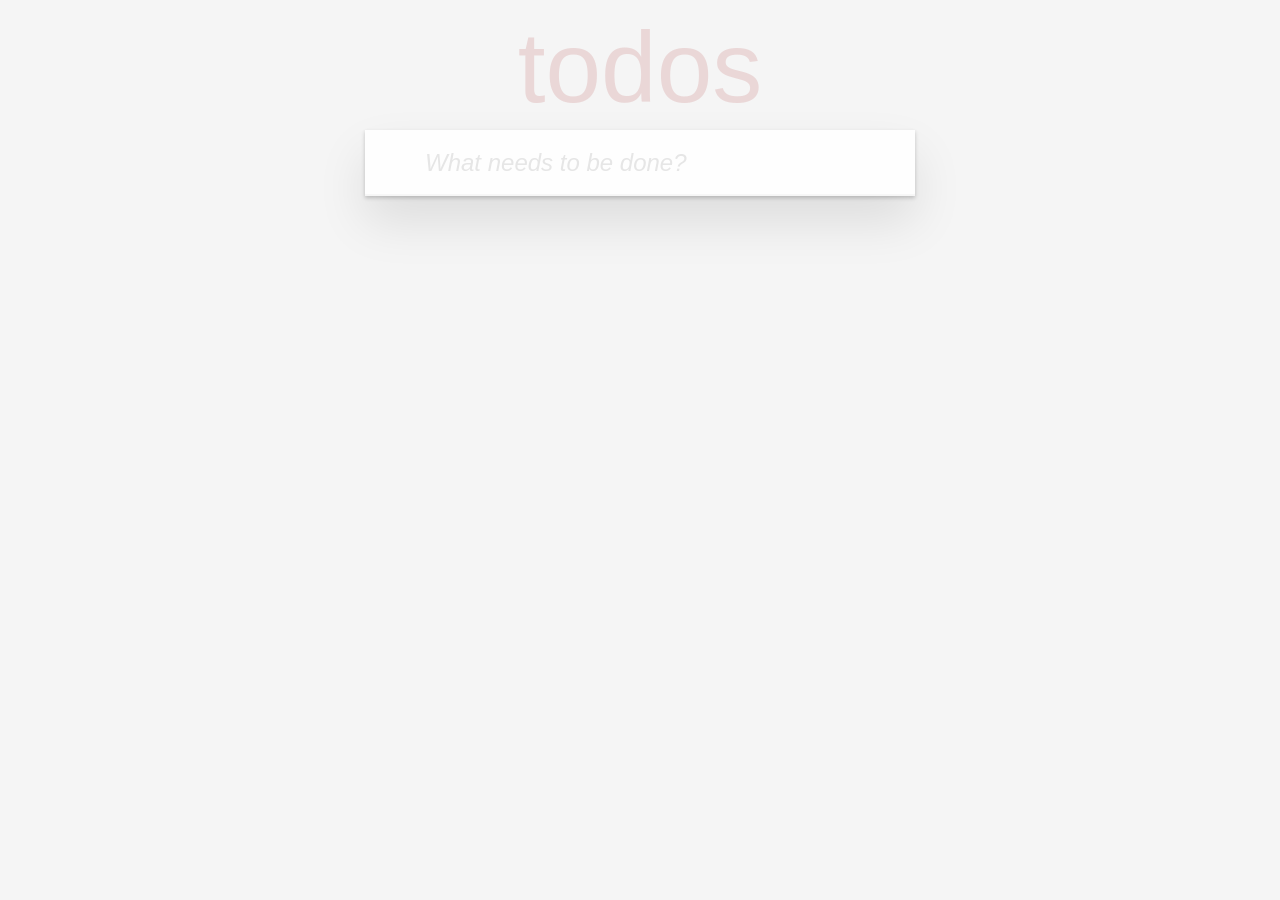
<file: Training JS/TodoList/index.html>
<!doctype html>
<html lang="en">
	<head>
		<meta charset="utf-8">
		<meta name="viewport" content="width=device-width, initial-scale=1">
		<title>Template • TodoMVC</title>
		<link rel="stylesheet" href="./css/base.css">
		<link rel="stylesheet" href="./css/index.css">
		<!-- CSS overrides - remove if you don't need it -->
	</head>
	<body>
		<div id="root"></div>
        <script type="module" src="./js/main.js"></script>
	</body>
</html>
</file>
<file: Training JS/TodoList/css/base.css>
hr {
	margin: 20px 0;
	border: 0;
	border-top: 1px dashed #c5c5c5;
	border-bottom: 1px dashed #f7f7f7;
}

.learn a {
	font-weight: normal;
	text-decoration: none;
	color: #b83f45;
}

.learn a:hover {
	text-decoration: underline;
	color: #787e7e;
}

.learn h3,
.learn h4,
.learn h5 {
	margin: 10px 0;
	font-weight: 500;
	line-height: 1.2;
	color: #000;
}

.learn h3 {
	font-size: 24px;
}

.learn h4 {
	font-size: 18px;
}

.learn h5 {
	margin-bottom: 0;
	font-size: 14px;
}

.learn ul {
	padding: 0;
	margin: 0 0 30px 25px;
}

.learn li {
	line-height: 20px;
}

.learn p {
	font-size: 15px;
	font-weight: 300;
	line-height: 1.3;
	margin-top: 0;
	margin-bottom: 0;
}

#issue-count {
	display: none;
}

.quote {
	border: none;
	margin: 20px 0 60px 0;
}

.quote p {
	font-style: italic;
}

.quote p:before {
	content: '“';
	font-size: 50px;
	opacity: .15;
	position: absolute;
	top: -20px;
	left: 3px;
}

.quote p:after {
	content: '”';
	font-size: 50px;
	opacity: .15;
	position: absolute;
	bottom: -42px;
	right: 3px;
}

.quote footer {
	position: absolute;
	bottom: -40px;
	right: 0;
}

.quote footer img {
	border-radius: 3px;
}

.quote footer a {
	margin-left: 5px;
	vertical-align: middle;
}

.speech-bubble {
	position: relative;
	padding: 10px;
	background: rgba(0, 0, 0, .04);
	border-radius: 5px;
}

.speech-bubble:after {
	content: '';
	position: absolute;
	top: 100%;
	right: 30px;
	border: 13px solid transparent;
	border-top-color: rgba(0, 0, 0, .04);
}

.learn-bar > .learn {
	position: absolute;
	width: 272px;
	top: 8px;
	left: -300px;
	padding: 10px;
	border-radius: 5px;
	background-color: rgba(255, 255, 255, .6);
	transition-property: left;
	transition-duration: 500ms;
}

@media (min-width: 899px) {
	.learn-bar {
		width: auto;
		padding-left: 300px;
	}

	.learn-bar > .learn {
		left: 8px;
	}
}
</file>
<file: Training JS/TodoList/css/index.css>
html,
body {
	margin: 0;
	padding: 0;
}

button {
	margin: 0;
	padding: 0;
	border: 0;
	background: none;
	font-size: 100%;
	vertical-align: baseline;
	font-family: inherit;
	font-weight: inherit;
	color: inherit;
	-webkit-appearance: none;
	appearance: none;
	-webkit-font-smoothing: antialiased;
	-moz-osx-font-smoothing: grayscale;
}

body {
	font: 14px 'Helvetica Neue', Helvetica, Arial, sans-serif;
	line-height: 1.4em;
	background: #f5f5f5;
	color: #4d4d4d;
	min-width: 230px;
	max-width: 550px;
	margin: 0 auto;
	-webkit-font-smoothing: antialiased;
	-moz-osx-font-smoothing: grayscale;
	font-weight: 300;
}

:focus {
	outline: 0;
}

.hidden {
	display: none;
}

.todoapp {
	background: #fff;
	margin: 130px 0 40px 0;
	position: relative;
	box-shadow: 0 2px 4px 0 rgba(0, 0, 0, 0.2),
	            0 25px 50px 0 rgba(0, 0, 0, 0.1);
}

.todoapp input::-webkit-input-placeholder {
	font-style: italic;
	font-weight: 300;
	color: #e6e6e6;
}

.todoapp input::-moz-placeholder {
	font-style: italic;
	font-weight: 300;
	color: #e6e6e6;
}

.todoapp input::input-placeholder {
	font-style: italic;
	font-weight: 300;
	color: #e6e6e6;
}

.todoapp h1 {
	position: absolute;
	top: -155px;
	width: 100%;
	font-size: 100px;
	font-weight: 100;
	text-align: center;
	color: rgba(175, 47, 47, 0.15);
	-webkit-text-rendering: optimizeLegibility;
	-moz-text-rendering: optimizeLegibility;
	text-rendering: optimizeLegibility;
}

.new-todo,
.edit {
	position: relative;
	margin: 0;
	width: 100%;
	font-size: 24px;
	font-family: inherit;
	font-weight: inherit;
	line-height: 1.4em;
	border: 0;
	color: inherit;
	padding: 6px;
	border: 1px solid #999;
	box-shadow: inset 0 -1px 5px 0 rgba(0, 0, 0, 0.2);
	box-sizing: border-box;
	-webkit-font-smoothing: antialiased;
	-moz-osx-font-smoothing: grayscale;
}

.new-todo {
	padding: 16px 16px 16px 60px;
	border: none;
	background: rgba(0, 0, 0, 0.003);
	box-shadow: inset 0 -2px 1px rgba(0,0,0,0.03);
}

.main {
	position: relative;
	z-index: 2;
	border-top: 1px solid #e6e6e6;
}

.toggle-all {
	width: 1px;
	height: 1px;
	border: none; /* Mobile Safari */
	opacity: 0;
	position: absolute;
	right: 100%;
	bottom: 100%;
}

.toggle-all + label {
	width: 60px;
	height: 34px;
	font-size: 0;
	position: absolute;
	top: -52px;
	left: -13px;
	-webkit-transform: rotate(90deg);
	transform: rotate(90deg);
}

.toggle-all + label:before {
	content: '❯';
	font-size: 22px;
	color: #e6e6e6;
	padding: 10px 27px 10px 27px;
}

.toggle-all:checked + label:before {
	color: #737373;
}

.todo-list {
	margin: 0;
	padding: 0;
	list-style: none;
}

.todo-list li {
	position: relative;
	font-size: 24px;
	border-bottom: 1px solid #ededed;
}

.todo-list li:last-child {
	border-bottom: none;
}

.todo-list li.editing {
	border-bottom: none;
	padding: 0;
}

.todo-list li.editing .edit {
	display: block;
	width: 506px;
	padding: 12px 16px;
	margin: 0 0 0 43px;
}

.todo-list li.editing .view {
	display: none;
}

.todo-list li .toggle {
	text-align: center;
	width: 40px;
	/* auto, since non-WebKit browsers doesn't support input styling */
	height: auto;
	position: absolute;
	top: 0;
	bottom: 0;
	margin: auto 0;
	border: none; /* Mobile Safari */
	-webkit-appearance: none;
	appearance: none;
}

.todo-list li .toggle {
	opacity: 0;
}

.todo-list li .toggle + label {
	/*
		Firefox requires `#` to be escaped - https://bugzilla.mozilla.org/show_bug.cgi?id=922433
		IE and Edge requires *everything* to be escaped to render, so we do that instead of just the `#` - https://developer.microsoft.com/en-us/microsoft-edge/platform/issues/7157459/
	*/
	background-image: url('data:image/svg+xml;utf8,%3Csvg%20xmlns%3D%22http%3A//www.w3.org/2000/svg%22%20width%3D%2240%22%20height%3D%2240%22%20viewBox%3D%22-10%20-18%20100%20135%22%3E%3Ccircle%20cx%3D%2250%22%20cy%3D%2250%22%20r%3D%2250%22%20fill%3D%22none%22%20stroke%3D%22%23ededed%22%20stroke-width%3D%223%22/%3E%3C/svg%3E');
	background-repeat: no-repeat;
	background-position: center left;
}

.todo-list li .toggle:checked + label {
	background-image: url('data:image/svg+xml;utf8,%3Csvg%20xmlns%3D%22http%3A//www.w3.org/2000/svg%22%20width%3D%2240%22%20height%3D%2240%22%20viewBox%3D%22-10%20-18%20100%20135%22%3E%3Ccircle%20cx%3D%2250%22%20cy%3D%2250%22%20r%3D%2250%22%20fill%3D%22none%22%20stroke%3D%22%23bddad5%22%20stroke-width%3D%223%22/%3E%3Cpath%20fill%3D%22%235dc2af%22%20d%3D%22M72%2025L42%2071%2027%2056l-4%204%2020%2020%2034-52z%22/%3E%3C/svg%3E');
}

.todo-list li label {
	word-break: break-all;
	padding: 15px 15px 15px 60px;
	display: block;
	line-height: 1.2;
	transition: color 0.4s;
}

.todo-list li.completed label {
	color: #d9d9d9;
	text-decoration: line-through;
}

.todo-list li .destroy {
	display: none;
	position: absolute;
	top: 0;
	right: 10px;
	bottom: 0;
	width: 40px;
	height: 40px;
	margin: auto 0;
	font-size: 30px;
	color: #cc9a9a;
	margin-bottom: 11px;
	transition: color 0.2s ease-out;
}

.todo-list li .destroy:hover {
	color: #af5b5e;
}

.todo-list li .destroy:after {
	content: '×';
}

.todo-list li:hover .destroy {
	display: block;
}

.todo-list li .edit {
	display: none;
}

.todo-list li.editing:last-child {
	margin-bottom: -1px;
}

.footer {
	color: #777;
	padding: 10px 15px;
	height: 20px;
	text-align: center;
	border-top: 1px solid #e6e6e6;
}

.footer:before {
	content: '';
	position: absolute;
	right: 0;
	bottom: 0;
	left: 0;
	height: 50px;
	overflow: hidden;
	box-shadow: 0 1px 1px rgba(0, 0, 0, 0.2),
	            0 8px 0 -3px #f6f6f6,
	            0 9px 1px -3px rgba(0, 0, 0, 0.2),
	            0 16px 0 -6px #f6f6f6,
	            0 17px 2px -6px rgba(0, 0, 0, 0.2);
}

.todo-count {
	float: left;
	text-align: left;
}

.todo-count strong {
	font-weight: 300;
}

.filters {
	margin: 0;
	padding: 0;
	list-style: none;
	position: absolute;
	right: 0;
	left: 0;
}

.filters li {
	display: inline;
}

.filters li a {
	color: inherit;
	margin: 3px;
	padding: 3px 7px;
	text-decoration: none;
	border: 1px solid transparent;
	border-radius: 3px;
}

.filters li a:hover {
	border-color: rgba(175, 47, 47, 0.1);
}

.filters li a.selected {
	border-color: rgba(175, 47, 47, 0.2);
}

.clear-completed,
html .clear-completed:active {
	float: right;
	position: relative;
	line-height: 20px;
	text-decoration: none;
	cursor: pointer;
}

.clear-completed:hover {
	text-decoration: underline;
}

.info {
	margin: 65px auto 0;
	color: #bfbfbf;
	font-size: 10px;
	text-shadow: 0 1px 0 rgba(255, 255, 255, 0.5);
	text-align: center;
}

.info p {
	line-height: 1;
}

.info a {
	color: inherit;
	text-decoration: none;
	font-weight: 400;
}

.info a:hover {
	text-decoration: underline;
}

/*
	Hack to remove background from Mobile Safari.
	Can't use it globally since it destroys checkboxes in Firefox
*/
@media screen and (-webkit-min-device-pixel-ratio:0) {
	.toggle-all,
	.todo-list li .toggle {
		background: none;
	}

	.todo-list li .toggle {
		height: 40px;
	}
}

@media (max-width: 430px) {
	.footer {
		height: 50px;
	}

	.filters {
		bottom: 10px;
	}
}
</file>
